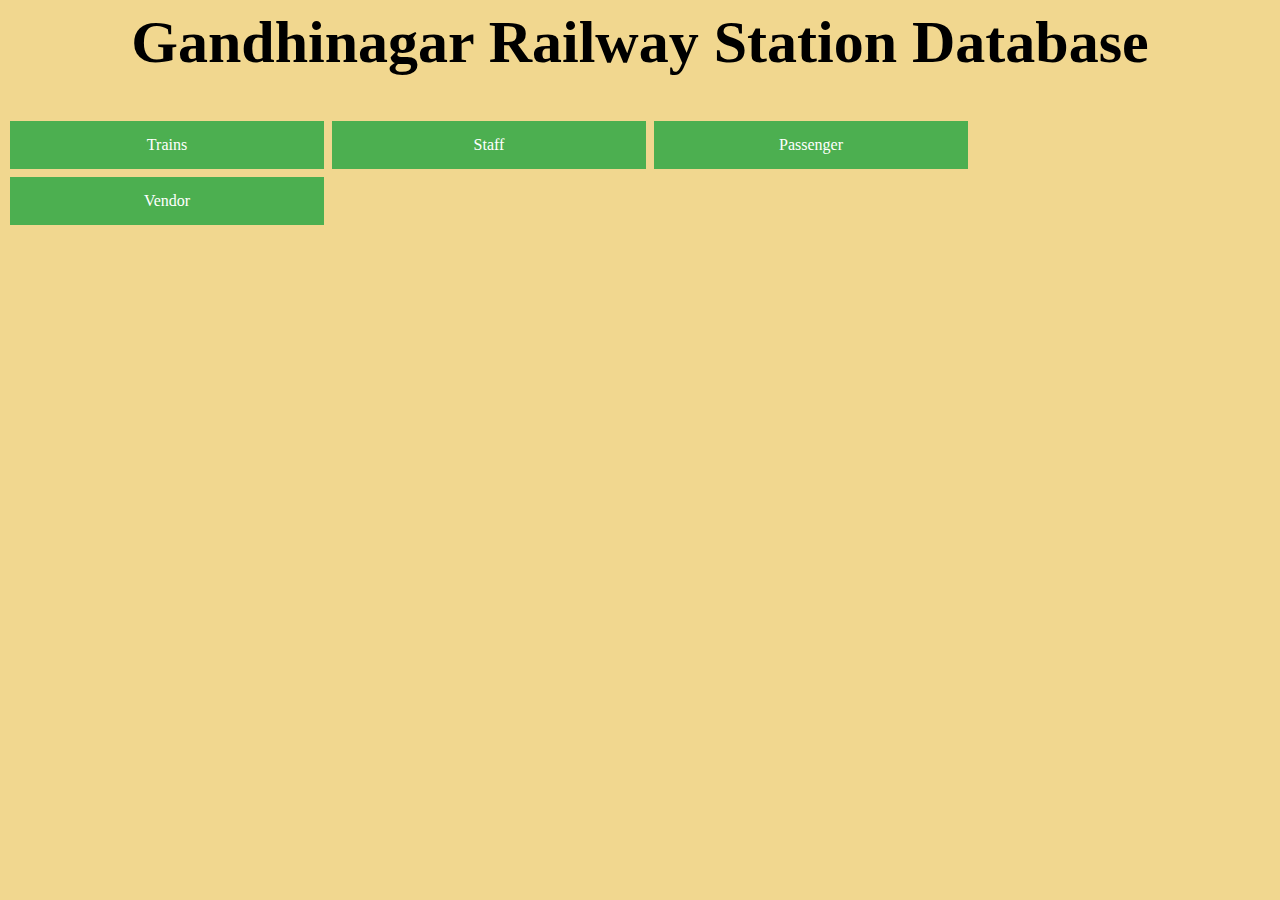
<file: templates/index.html>
<html>

<head>
    <style>
        h1 {
            text-align: center;
        }
        
        .button {
            background-color: #4CAF50;
            border: none;
            color: white;
            padding: 15px 32px;
            text-align: center;
            text-decoration: none;
            display: inline-block;
            font-size: 16px;
            margin: 4px 2px;
            cursor: pointer;
            width: 250px;
        }
    </style>
</head>

<body style="background-color:rgb(241, 215, 143);">
    <h1 style="font-size:60px;font-family: Verdana">Gandhinagar Railway Station Database</h1>
</body>


<a href="/trains" class="button">Trains</a>
<a href="/staff" class="button">Staff</a>
<a href="/passengers" class="button">Passenger</a>
<a href="/vendors" class="button">Vendor</a>



</html>
</file>
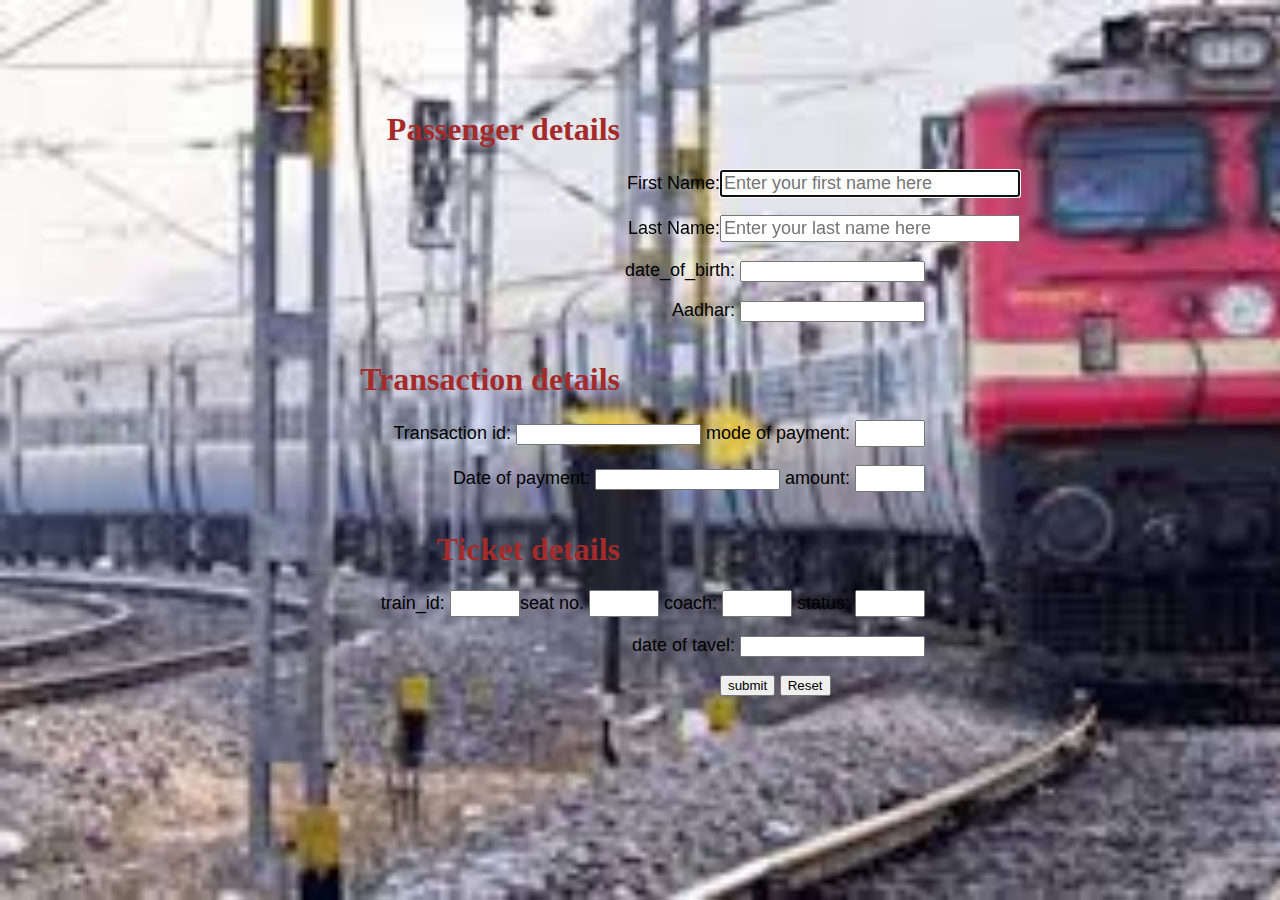
<file: templates/passenger_form.html>
<html>
  <head>
    <meta name="viewport" content="width=device-width, initial-scale-1.0" />
    <link rel="stylesheet" href="../static/css/external.css" type="text/css" />
  </head>

  <body>
    <div id="form" style="top: 10%">
      <form method="POST">
        <h1>Passenger details</h1>
        <label for="fname">First Name: </label
        ><input
          type="text"
          id="fname"
          name="first_name"
          placeholder="Enter your first name here"
          autofocus
          required
        />
        <br /><br />
        <label for="fname">Last Name: </label
        ><input
          type="text"
          id="fname"
          name="last_name"
          placeholder="Enter your last name here"
          autofocus
          required
        />
        <br /><br />
        <div id="time_gap">
          date_of_birth:
          <input type="text" id="medium_box" name="dob" autofocus required />
        </div>
        <br /><br />
        <div id="time_gap">
          Aadhar:
          <input type="text" id="medium_box" name="aadhar" autofocus required />
        </div>
        <br /><br />

        <h1>Transaction details</h1>
        <div id="time_gap">
          Transaction id:
          <input
            type="text"
            id="medium_box"
            name="trans_id"
            autofocus
            required
          />
          mode of payment:
          <input
            type="text"
            id="min_box"
            name="mode_of_payment"
            autofocus
            required
          />
        </div>
        <br /><br />
        <div id="time_gap">
          Date of payment:
          <input
            type="text"
            id="medium_box"
            name="date_of_payment"
            autofocus
            required
          />
          amount:
          <input type="text" id="min_box" name="amount" autofocus required />
        </div>
        <br /><br />

        <h1>Ticket details</h1>
        <div id="time_gap">
          train_id:
          <input
            type="text"
            id="min_box"
            name="train_id"
            autofocus
            required
          />seat no.
          <input type="text" id="min_box" name="seat_no" autofocus required />
          coach:
          <input type="text" id="min_box" name="coach" autofocus required />
          status:
          <input type="text" id="min_box" name="status" autofocus required />
        </div>
        <br /><br />
        <div id="time_gap">
          date of tavel:
          <input
            type="text"
            id="medium_box"
            name="date_of_travel"
            autofocus
            required
          />
        </div>
        <br /><br />

        <label for="submit"></label><input type="submit" value="submit" />
        <input type="reset" value="Reset" /> <br /><br />
      </form>
    </div>
  </body>
</html>
</file>
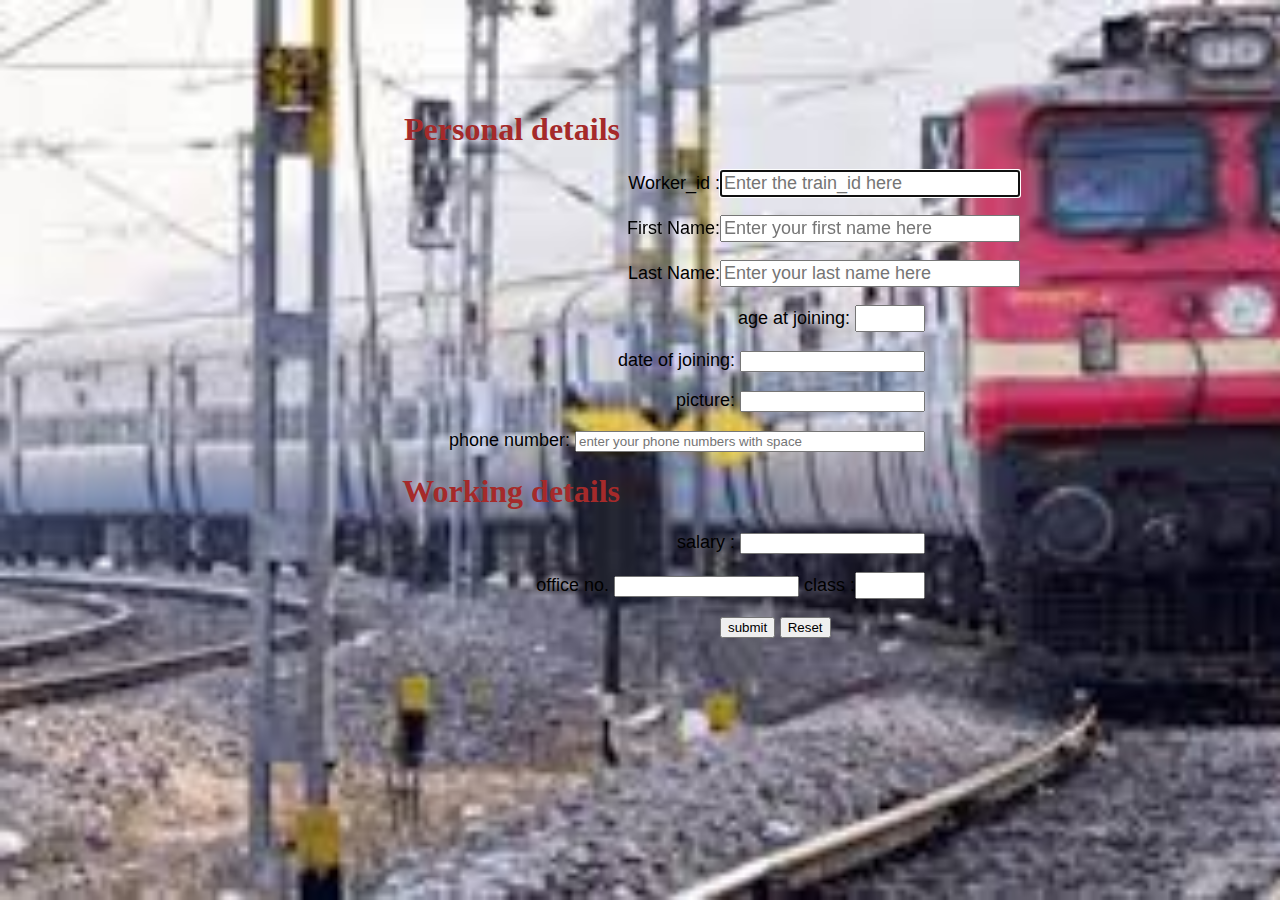
<file: templates/staff.html>
<html>

<head>
	<meta name="viewport" content="width=device-width, initial-scale-1.0">
	<link rel="stylesheet" href="../static/css/external.css" type="text/css" />


</head>

<body>


	<div id="form" style="top:10%">
		<form method="POST">
			<h1>Personal details</h1>

			<label for="fname">Worker_id :</label><input type="text" id="fname" name="train_id"
				placeholder="Enter the train_id here" autofocus required>
			<br><br>
			<label for="fname">First Name:  </label><input type="text" id="fname" name="first_name"
				placeholder="Enter your first name here" autofocus required>
			<br><br>
            <label for="fname">Last Name:  </label><input type="text" id="fname" name="last_name"
				placeholder="Enter your last name here" autofocus required>
			<br><br>
            <div id="time_gap"> age at joining: <input type="text" id="min_box" name="age_at_joining" autofocus required></div>
            <br><br>
            <div id="time_gap"> date of joining: <input type="text" id="medium_box" name="date_of_joining" autofocus required></div>
			<br><br>
			<div id="time_gap"> picture: <input type="text" id="medium_box" name="date_of_joining" autofocus required></div>
			<br><br>
			<div id="time_gap"> phone number: <input type="text" id="big_box" name="phone_no" placeholder="enter your phone numbers with space" autofocus required></div>

			<h1>Working details</h1>


			<div id="time_gap"> salary : <input type="text" id="medium_box" name="salary" autofocus required></div><br><br>
			<div id="time_gap"> office no. <input type="text" id="medium_box" name="office no." autofocus required>
				class :<input type="text" id="min_box" name="class" autofocus required>
			</div>
			<br><br>


			<label for="submit"></label><input type="submit" value="submit"> <input type="reset" value="Reset"> <br><br>
		</form>
	</div>


</body>

</html>
</file>
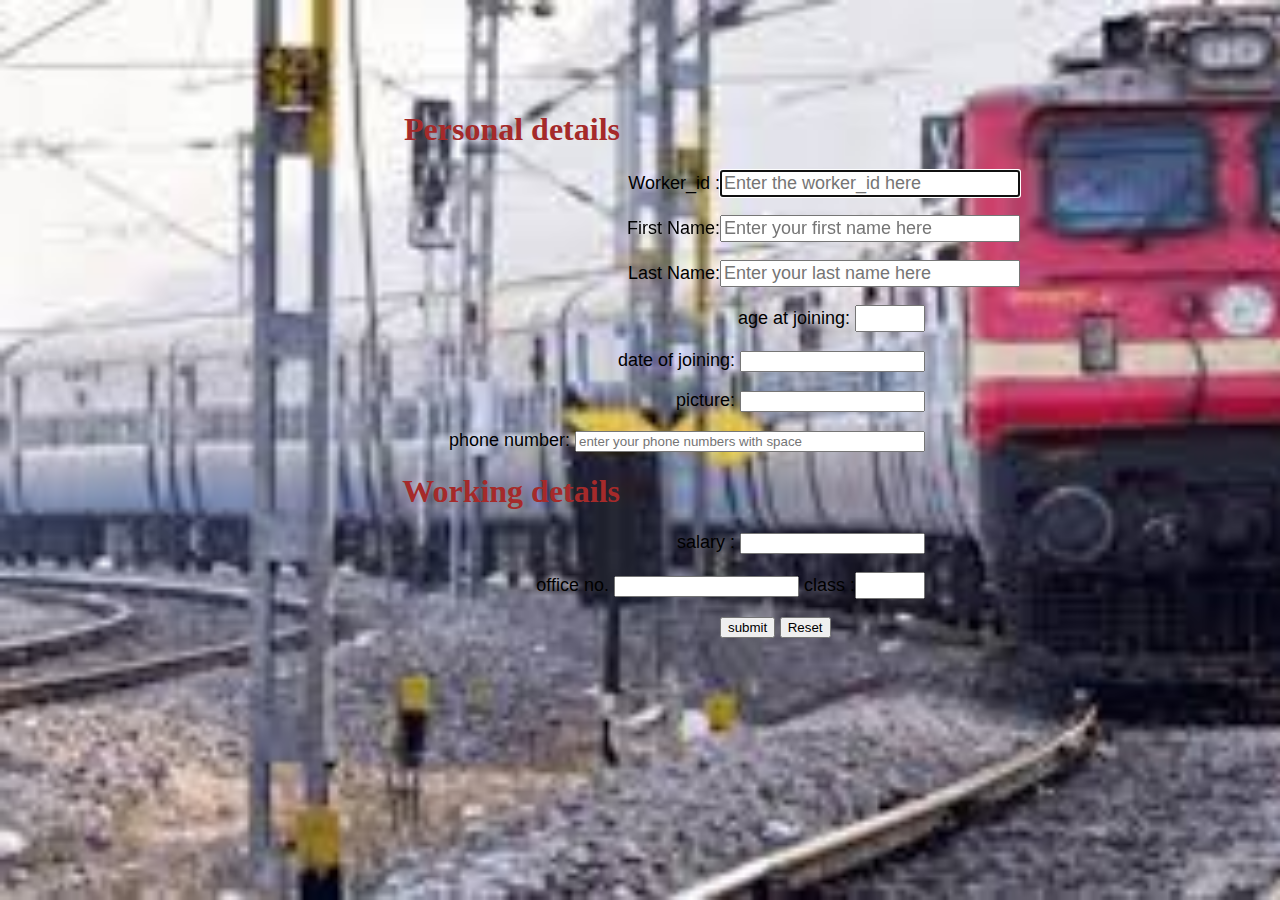
<file: templates/staff_form.html>
<html>

<head>
	<meta name="viewport" content="width=device-width, initial-scale-1.0">
	<link rel="stylesheet" href="../static/css/external.css" type="text/css" />


</head>

<body>


	<div id="form" style="top:10%">
		<form method="POST">
			<h1>Personal details</h1>

			<label for="fname">Worker_id :</label><input type="text" id="fname" name="worker_id"
				placeholder="Enter the worker_id here" autofocus required>
			<br><br>
			<label for="fname">First Name:  </label><input type="text" id="fname" name="first_name"
				placeholder="Enter your first name here" autofocus required>
			<br><br>
            <label for="fname">Last Name:  </label><input type="text" id="fname" name="last_name"
				placeholder="Enter your last name here" autofocus required>
			<br><br>
            <div id="time_gap"> age at joining: <input type="text" id="min_box" name="age_at_joining" autofocus required></div>
            <br><br>
            <div id="time_gap"> date of joining: <input type="text" id="medium_box" name="date_of_joining" autofocus required></div>
			<br><br>
			<div id="time_gap"> picture: <input type="text" id="medium_box" name="picture" autofocus required></div>
			<br><br>
			<div id="time_gap"> phone number: <input type="text" id="big_box" name="phone_no" placeholder="enter your phone numbers with space" autofocus required></div>

			<h1>Working details</h1>


			<div id="time_gap"> salary : <input type="text" id="medium_box" name="salary" autofocus required></div><br><br>
			<div id="time_gap"> office no. <input type="text" id="medium_box" name="of_no" autofocus required>
				class :<input type="text" id="min_box" name="staff_class" autofocus required>
			</div>
			<br><br>


			<label for="submit"></label><input type="submit" value="submit"> <input type="reset" value="Reset"> <br><br>
		</form>
	</div>


</body>

</html>
</file>
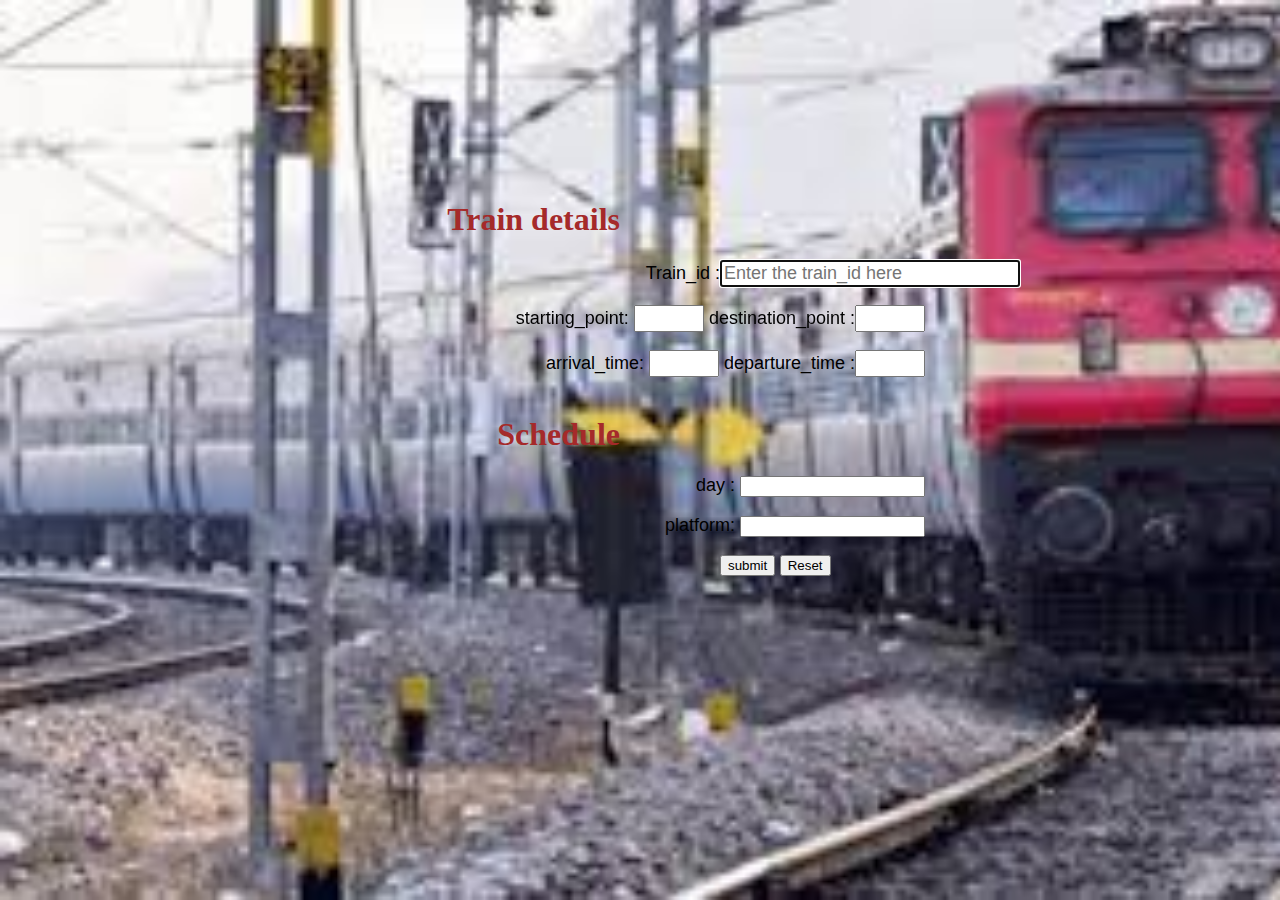
<file: templates/train_form.html>
<html>

<head>
	<meta name="viewport" content="width=device-width, initial-scale-1.0">
	<link rel="stylesheet" href="../static/css/external.css" type="text/css" />


</head>

<body>


	<div id="form">
		<form method="POST">
			<h1>Train details</h1>

			<label for="fname">Train_id :</label><input type="text" id="fname" name="train_id"
				placeholder="Enter the train_id here" autofocus required>
			<br><br>
			<div id="time_gap">starting_point: <input type="text" id="min_box" name="start_pt" autofocus required>
				destination_point :<input type="text" id="min_box" name="dest_pt" autofocus required> </div>
			<br><br>
			<div id="time_gap">arrival_time: <input type="text" id="min_box" name="arrival_time" autofocus required>
				departure_time :<input type="text" id="min_box" name="dept_time" autofocus required> </div>
			<br><br>

			<h1>Schedule</h1>


			<div id="time_gap"> day : <input type="text" id="medium_box" name="day" autofocus required></div><br><br>
			<div id="time_gap"> platform: <input type="text" id="medium_box" name="platform" autofocus required></div>
			<br><br>


			<label for="submit"></label><input type="submit" value="submit"> <input type="reset" value="Reset"> <br><br>
		</form>
	</div>


</body>

</html>
</file>
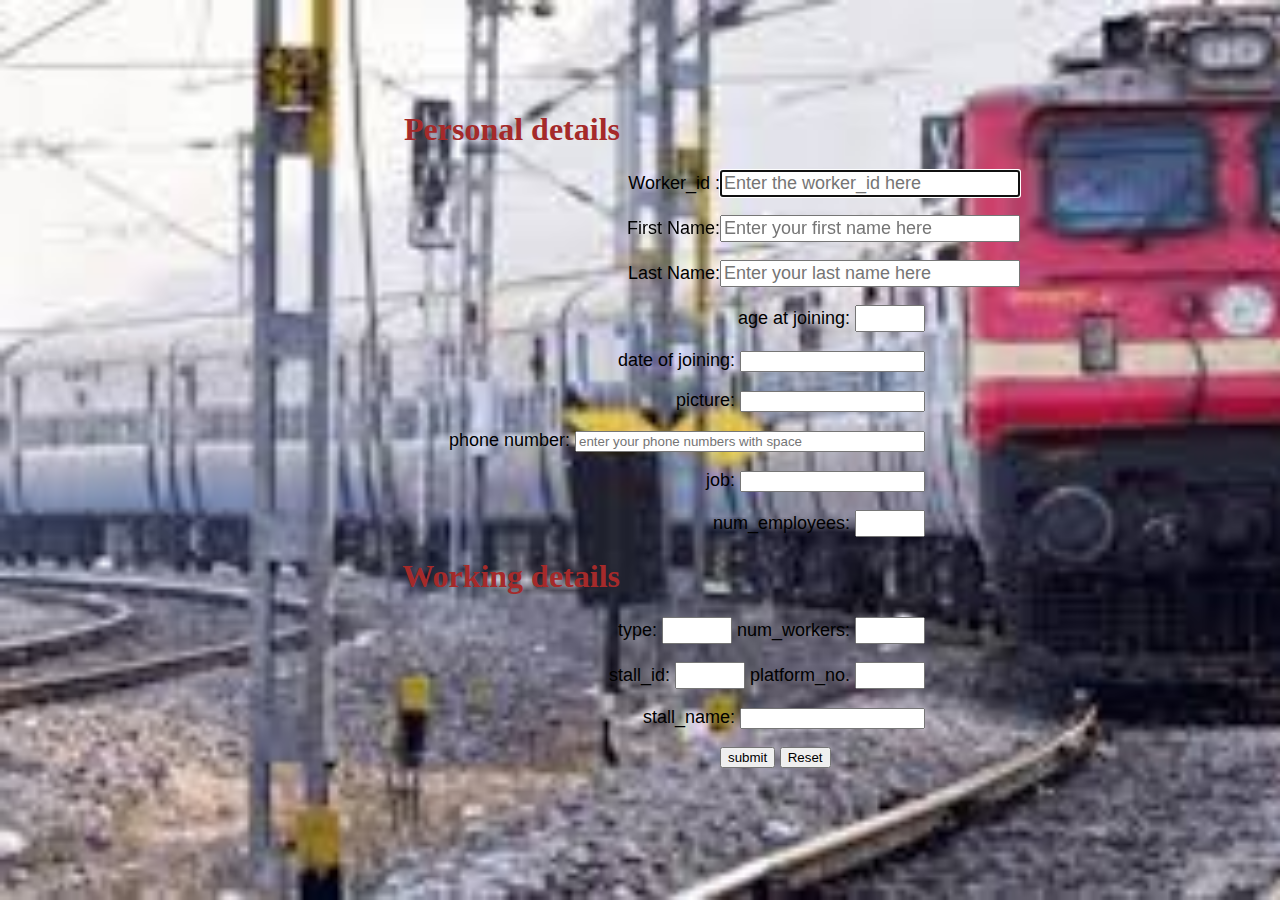
<file: templates/vendors_form.html>
<html>

<head>
    <meta name="viewport" content="width=device-width, initial-scale-1.0">
    <link rel="stylesheet" href="../static/css/external.css" type="text/css" />


</head>

<body>


    <div id="form" style="top:10%">
        <form method="POST">
            <h1>Personal details</h1>

            <label for="fname">Worker_id :</label><input type="text" id="fname" name="worker_id" placeholder="Enter the worker_id here" autofocus required>
            <br><br>
            <label for="fname">First Name:  </label><input type="text" id="fname" name="first_name" placeholder="Enter your first name here" autofocus required>
            <br><br>
            <label for="fname">Last Name:  </label><input type="text" id="fname" name="last_name" placeholder="Enter your last name here" autofocus required>
            <br><br>
            <div id="time_gap"> age at joining: <input type="text" id="min_box" name="age_of_joining" autofocus required></div>
            <br><br>
            <div id="time_gap"> date of joining: <input type="text" id="medium_box" name="date_of_joining" autofocus required></div>
            <br><br>
            <div id="time_gap"> picture: <input type="text" id="medium_box" name="picture" autofocus required></div>
            <br><br>
            <div id="time_gap"> phone number: <input type="text" id="big_box" name="phone_no" placeholder="enter your phone numbers with space" autofocus required></div>
            <br><br>
            <div id="time_gap"> job: <input type="text" id="medium_box" name="job" autofocus required></div>
            <br><br>
            <div id="time_gap"> num_employees: <input type="text" id="min_box" name="num_employees" autofocus required></div>

            <h1>Working details</h1>


            <div id="time_gap"> type: <input type="text" id="min_box" name="type" autofocus required> num_workers: <input type="text" id="min_box" name="office no." autofocus required></div><br><br>
            <div id="time_gap"> stall_id: <input type="text" id="min_box" name="stall_id" autofocus required> platform_no. <input type="text" id="min_box" name="platform_no" autofocus required></div><br><br>
            <div id="time_gap"> stall_name: <input type="text" id="medium_box" name="stall_name" autofocus required></div>
            <br><br>


            <label for="submit"></label><input type="submit" value="submit"> <input type="reset" value="Reset"> <br><br>
        </form>
    </div>


</body>

</html>
</file>
<file: static/css/external.css>
div#form {
    font-family: sans-serif;
    position: absolute;
    top: 20%;
    left: 25%;
}

body {
    background-image: url('train.jpg');
    background-repeat: no-repeat;
    background-size: cover;
}

h1 {
    text-align: right;
    width: 300px;
    color: brown;
    font-family: serif;
}

label {
    width: 400px;
    display: inline-block;
    text-align: right;
    font-size: large;
}

#fname {
    width: 300px;
    font-size: large;
}

#min_box {
    width: 70px;
    text-align: left;
    font-size: large;
}

#time_gap {
    width: 605px;
    display: inline-block;
    text-align: right;
    font-size: large;
}

#big_box {
    width: 350px;
}
</file>
